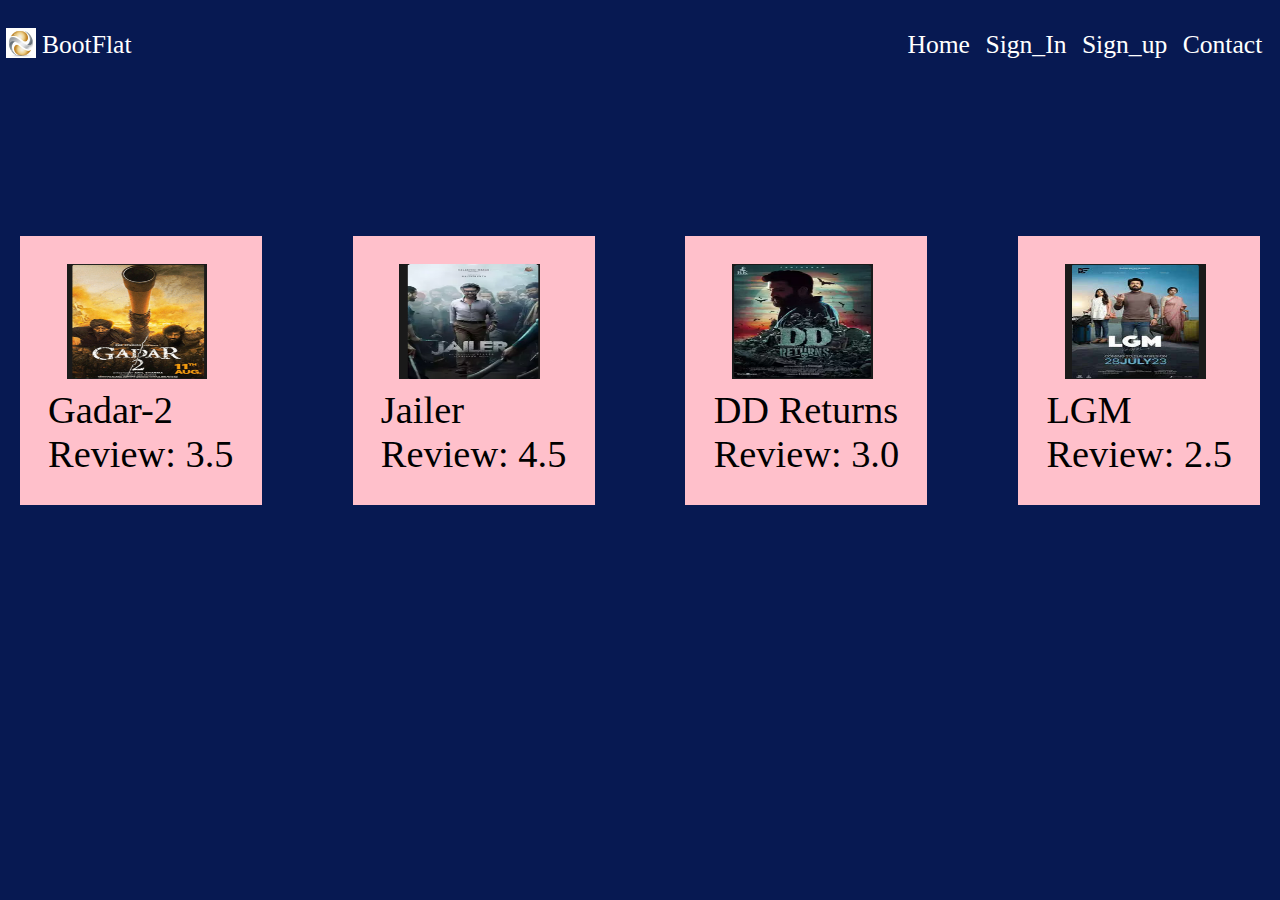
<file: index.html>
<!DOCTYPE html>
<html lang="en">
<head>
    <style>
        
         *{
            margin:0;
            padding:0;
            background-color: #071952;
         }
         .container{
            height:100vh;
         }

          /* header */
         .nav{
            display:flex;
            justify-content: space-between;
            height:10%;
            align-items: center;
            /* border:2px solid blue; */
         }
         .logo{
            display:flex;
            gap:10%;
            color:white;
            align-items: center;
         }
         .items{
            display:flex;
            gap:5%;
            position: relative;
            left:-5%;
         }
         img{
            margin-left: 20%;
            width:30px;
            height:30px;
         }
         .com>a{
            color:black;
            text-decoration: none;
            color:white;
            font-size: 2vw;
         }
         .flat{
            font-size: 2vw;
         }
         .main{
            display:grid;
            grid-template-columns: repeat(auto-fill,minmax(250px,1fr));
            grid-template-rows: repeat(auto,1fr);
            gap:4%;
            justify-items: center;
            margin-top:10%;
            font-size: 3vw;
         }
         .item1{
            background-color:pink;
            padding:10%;
         }
         .item1>p{
            background-color:pink;
         }
         .item1>img{
            width:11vw;
            height:9vw;
            margin-left: 10%;
         }



    </style>
    <meta charset="UTF-8">
    <meta name="viewport" content="width=device-width, initial-scale=1.0">
    <title>BootFlat</title>
</head>
<body>
    <div class="container">
        <div class="nav">
            <div class="logo">
                <div><img src="./logo.jpg"></div>
                <div class="flat">BootFlat</div></div>
            <div class="items">
                    <div class="com"><a href="./index.html">Home</a></div>
                    <div class="com"><a href="./Sign_In.html">Sign_In</a></div>
                    <div class="com"><a href="./Sign_up.html">Sign_up</a></div>
                    <div class="com"><a href="./Contact.html">Contact</a></div>
            </div>
        </div><br>

        <!-- main -->
        <div class="main">
         <div class="item-1 item1">
            <img src="./image/Screenshot (180).png">
            <p>Gadar-2</p>
            <p>Review: 3.5</p>
         </div>
         <div class="item-2 item1">
            <img src="./image/Screenshot (182).png">
            <p>Jailer</p>
            <p>Review: 4.5</p>
         </div>
         <div class="item-3 item1">
            <img src="./image/Screenshot (183).png">
            <p>DD Returns</p>
            <p>Review: 3.0</p>
         </div>
         <div class="item-4 item1">
            <img src="./image/Screenshot (184).png">
            <p>LGM</p>
            <p>Review: 2.5</p>
         </div>
        </div>

       
    </div>
</body>
</html>
</file>
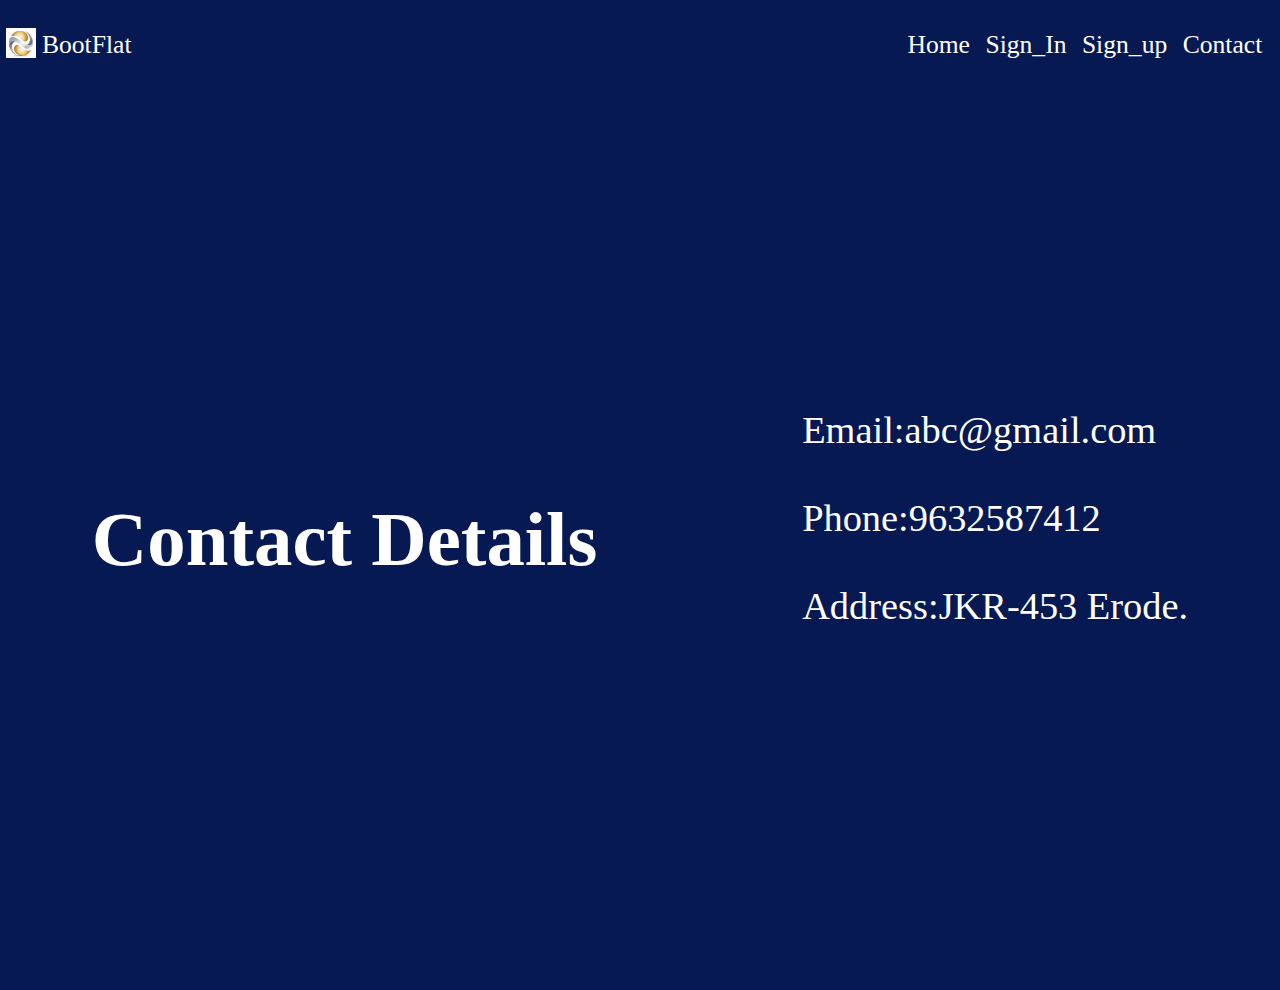
<file: Contact.html>
<!DOCTYPE html>
<html lang="en">
<head>
    <link rel="styleSheet" href="./style.css">
    <style>
        .container2{
            height: 100vh;
            display: flex;
            justify-content: center;
            align-items: center;
            color:white;
            gap:8%;
            font-size: 3vw;
        }
    </style>
    <meta charset="UTF-8">
    <meta name="viewport" content="width=device-width, initial-scale=1.0">
    <title>Contact</title>
</head>
<body>
    <div class="container">
        <div class="nav">
            <div class="logo">
                <div><img src="./logo.jpg"></div>
                <div class="flat">BootFlat</div></div>
            <div class="items">
                    <div class="com"><a href="./index.html">Home</a></div>
                    <div class="com"><a href="./Sign_In.html">Sign_In</a></div>
                    <div class="com"><a href="./Sign_up.html">Sign_up</a></div>
                    <div class="com"><a href="./Contact.html">Contact</a></div>
            </div>
        </div>

             
        <div class="container2">
            <h1>Contact Details</h1><br><br>
            <div>
                <form action="#">
                    <label>Email:</label><label>abc@gmail.com</label><br><br>
                    <label>Phone:</label><label>9632587412</label><br> <br>
                    <label>Address:</label><label>JKR-453 Erode.</label><br><br>
                </form>
            </div>
        </div>
</body>
</html>
</file>
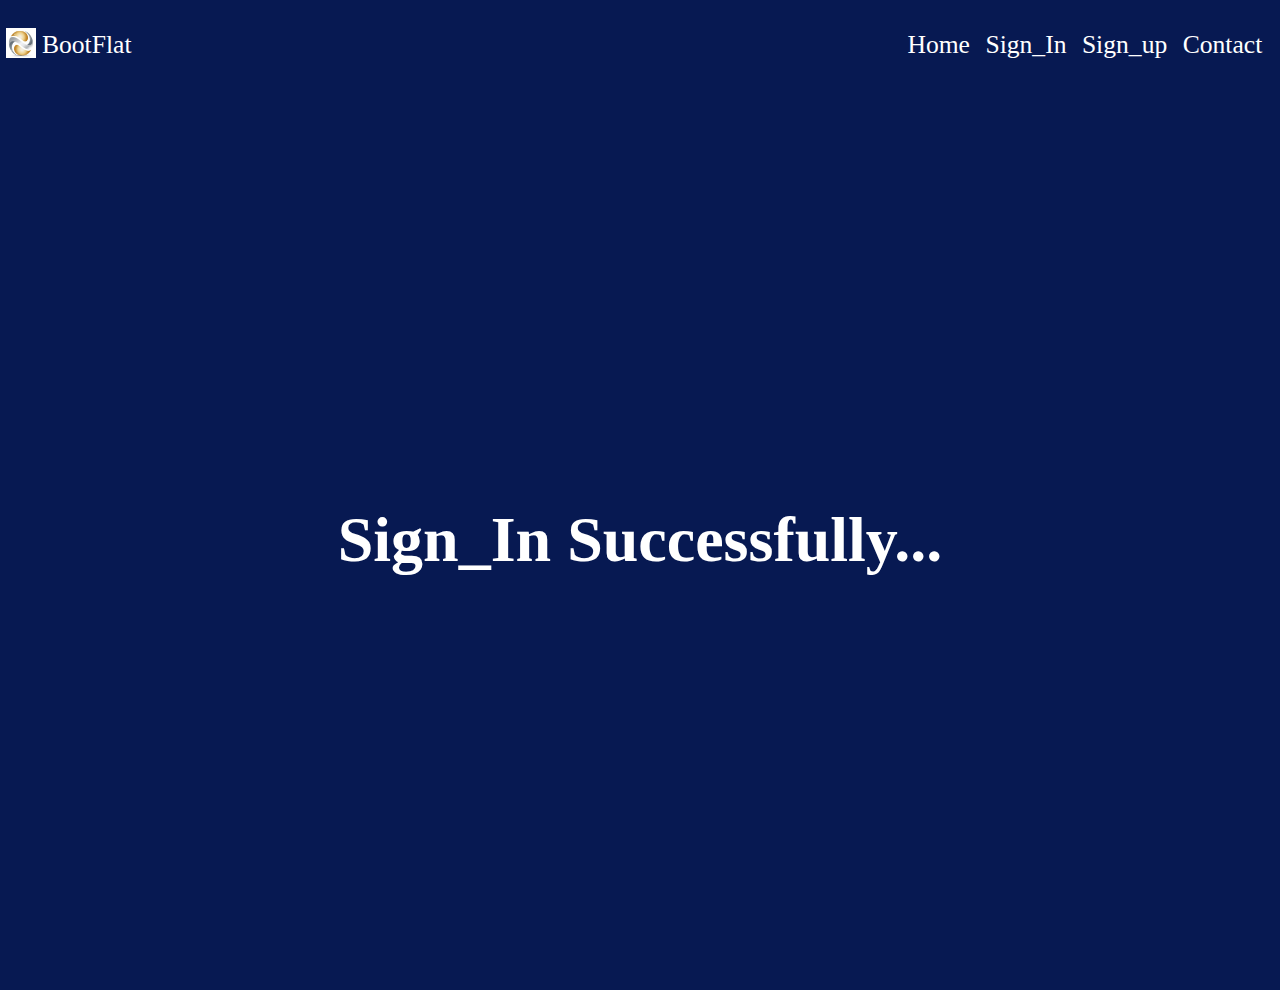
<file: sign.html>
<!DOCTYPE html>
<html lang="en">
<head>
    <link rel="stylesheet" href="./style.css">
    <style>
        .sign1{
            height: 100vh;
            display:flex;
            justify-content: center;
            align-items: center;
        }
        h1{
            color:white;
            font-size: 5vw;
        }
    </style>
    <meta charset="UTF-8">
    <meta name="viewport" content="width=device-width, initial-scale=1.0">
    <title>sign</title>
</head>
<body>
    <div class="container">
        <div class="nav">
            <div class="logo">
                <div><img src="./logo.jpg"></div>
                <div class="flat">BootFlat</div></div>
            <div class="items">
                    <div class="com"><a href="./index.html">Home</a></div>
                    <div class="com"><a href="./Sign_In.html">Sign_In</a></div>
                    <div class="com"><a href="./Sign_up.html">Sign_up</a></div>
                    <div class="com"><a href="./Contact.html">Contact</a></div>
            </div>
        </div>

        <div class="sign1">
            <h1>Sign_In Successfully...</h1>
        </div>
</body>
</html>
</file>
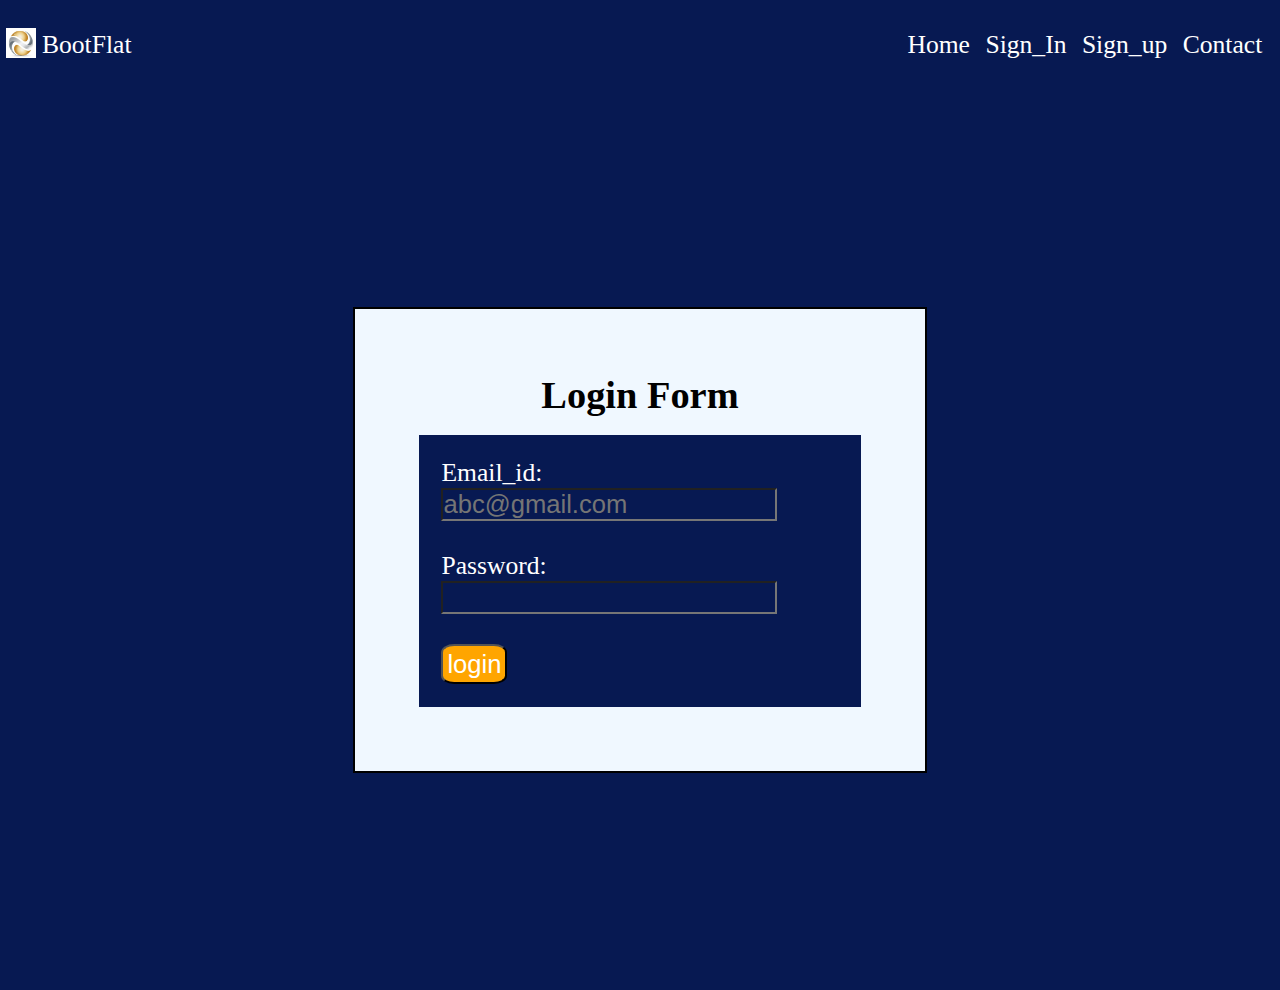
<file: Sign_In.html>
<!DOCTYPE html>
<html lang="en">
<head>
    <link rel="stylesheet" href="./style.css">
    <style>
        .container1{
            height: 100vh;
            display:flex;
            justify-content: center;
            align-items: center;
        }
        .forms{
            border:2px solid black;
            padding:5%;
            background-color: aliceblue;
        }
        form,label,input{
            color:white;
            font-size:2vw;
        }
        form{
            padding:5%;
        }

        *{
            background-color:#071952;
        }
        h1{
            background-color: aliceblue;
            text-align: center;
            font-size: 3vw;
        }
        .login{
            padding:1%;
            border-radius:20%;
            background-color:orange;
        }
    </style>
    <script>
        function check(){
        var a=document.getElementById("mail").value;
        var b=document.getElementById("password").value;
        if(a=="a@gmail.com" && b=="1234"){
            alert("Login Successfully...");
        }
        else{
            alert("Invalid password or email");
        }
    }
    </script>
    <meta charset="UTF-8">
    <meta name="viewport" content="width=device-width, initial-scale=1.0">
    <title>Sign_In</title>
</head>
<body>
    <div class="container">
        <div class="nav">
            <div class="logo">
                <div><img src="./logo.jpg"></div>
                <div class="flat">BootFlat</div></div>
            <div class="items">
                    <div class="com"><a href="./index.html">Home</a></div>
                    <div class="com"><a href="./Sign_In.html">Sign_In</a></div>
                    <div class="com"><a href="./Sign_up.html">Sign_up</a></div>
                    <div class="com"><a href="./Contact.html">Contact</a></div>
            </div>
        </div>



    <div class="container1">
        <div class="forms">
            <h1>Login Form</h1><br>
           <form action="./sign.html">
              <lable for="mail">Email_id:</lable><input type="email" placeholder="abc@gmail.com" id="mail" required><br><br>
              <lable for="password">Password:</lable><input type="password" id="password" required><br><br>
              <input onclick="check()" class="login" type="submit" value="login">
           </form>
        </div>

    </div>
</body>
</html>
</file>
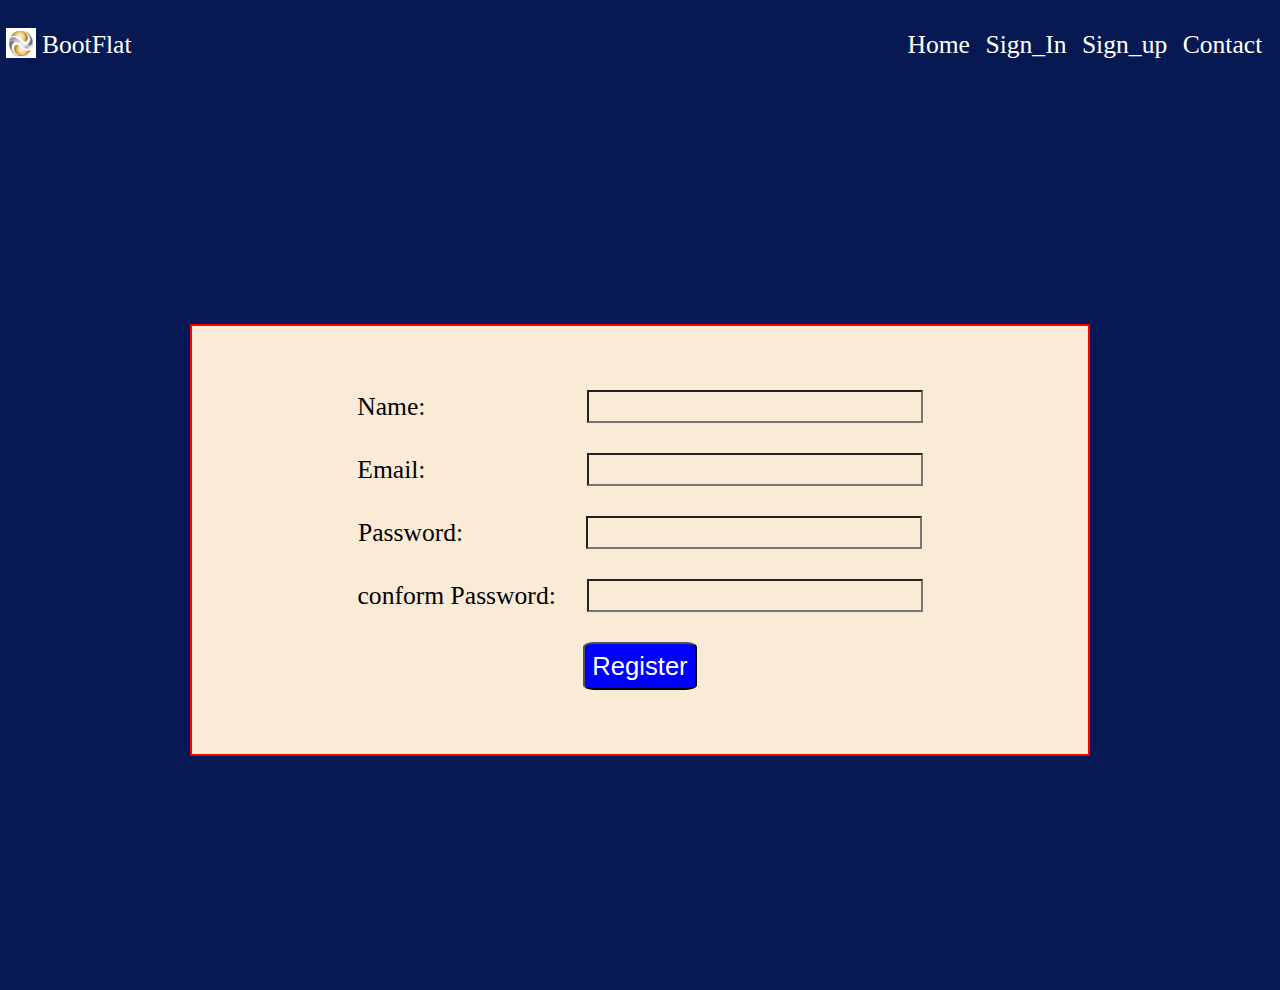
<file: Sign_up.html>
<!DOCTYPE html>
<html lang="en">
<head>
    <link rel="stylesheet" href="./style.css">
    <style>
        .form1{
            height: 100vh;
            justify-content: center;
            align-items: center;
            display:flex;
            /* border:2px solid red; */
        }
        form{
            border:2px solid red;
            width:60%;
            font-size: 2vw;
            text-align: center;
            background-color: antiquewhite;
            padding:5%
        }
        label,input{
            background-color: antiquewhite;
        }
        .label1{
            margin-right: 21%;
        }
        .label2{
            margin-right: 21%;
        }
        .label3{
            margin-right: 16%;
        }
        .label4{
            margin-right: 4%;
        }
        input{
            font-size: 2vw;;
        }
        .button{
            background-color: blue;
            color:white;
            border-radius: 10%;
            padding:1%
        }
    </style>
    <script>
        function check1(){
            alert("Register Successfully...");
        }
    </script>
    <meta charset="UTF-8">
    <meta name="viewport" content="width=device-width, initial-scale=1.0">
    <title>Sign_up</title>
</head>
<body>
    <div class="container">
        <div class="nav">
            <div class="logo">
                <div><img src="./logo.jpg"></div>
                <div class="flat">BootFlat</div></div>
            <div class="items">
                    <div class="com"><a href="./index.html">Home</a></div>
                    <div class="com"><a href="./Sign_In.html">Sign_In</a></div>
                    <div class="com"><a href="./Sign_up.html">Sign_up</a></div>
                    <div class="com"><a href="./Contact.html">Contact</a></div>
            </div>
        </div>

        <!-- Sign_up -->

        <div class="Sign_up">
            <div class="form1">
                <form action="./signup.html">
                    <label class="label1">Name:</label><input type="text" required><br><br>
                    <label class="label2">Email:</label><input type="email" required><br><br>
                    <label class="label3">Password:</label><input type="password" required><br><br>
                    <label class="label4">conform Password:</label><input type="password" required><br><br>
                    <input class="button" onclick="check1()" type="submit" value="Register">
                </form>
            </div>
        </div>

</body>
</html>
</file>
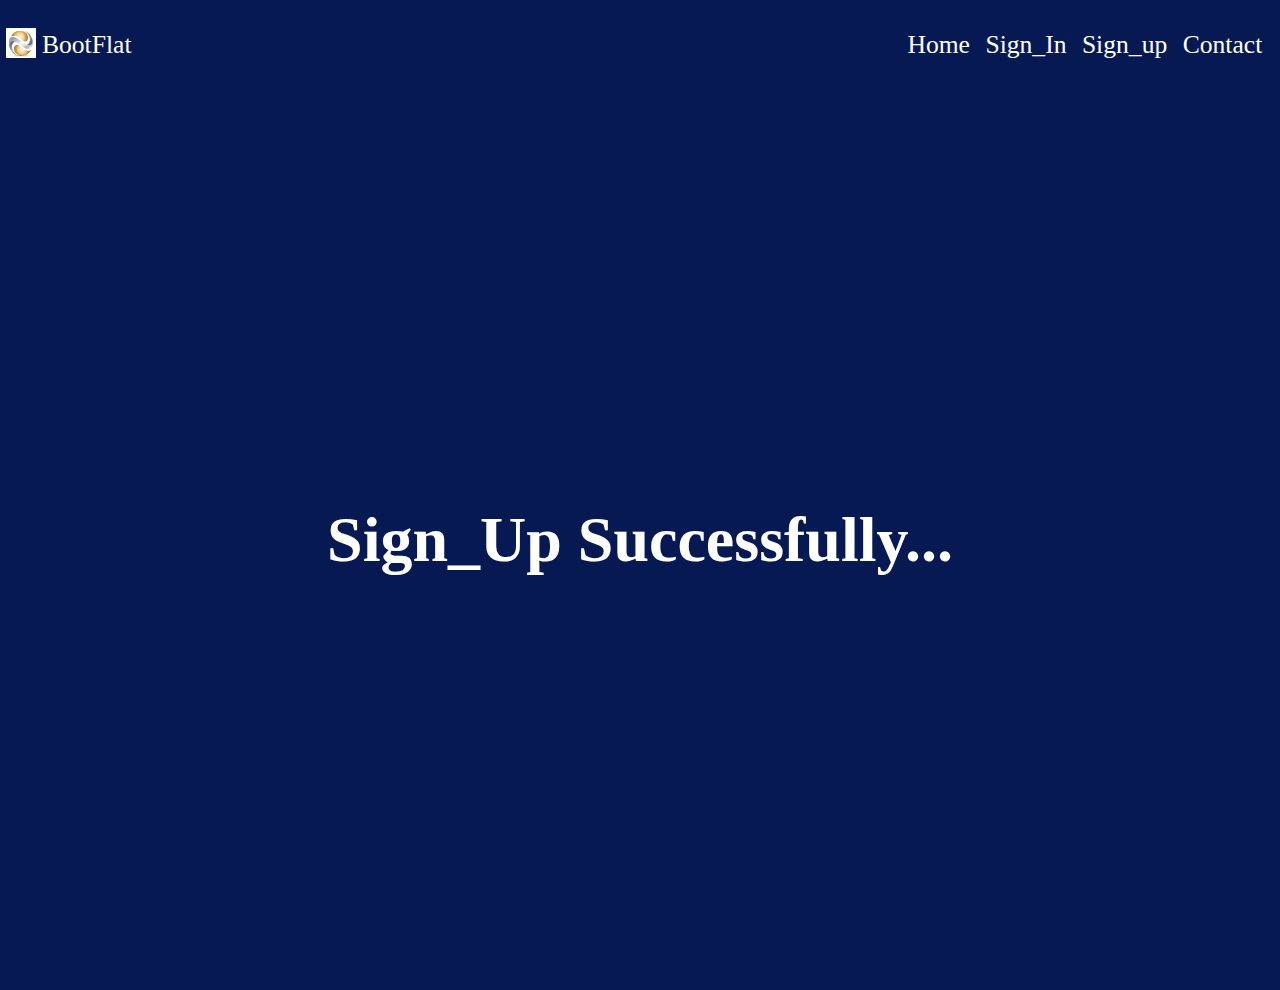
<file: signup.html>
<!DOCTYPE html>
<html lang="en">
<head>
    <link rel="stylesheet" href="./style.css">
    <style>
        .sign1{
            height: 100vh;
            display:flex;
            justify-content: center;
            align-items: center;
        }
        h1{
            color:white;
            font-size: 5vw;
        }
    </style>
    <meta charset="UTF-8">
    <meta name="viewport" content="width=device-width, initial-scale=1.0">
    <title>sign</title>
</head>
<body>
    <div class="container">
        <div class="nav">
            <div class="logo">
                <div><img src="./logo.jpg"></div>
                <div class="flat">BootFlat</div></div>
            <div class="items">
                    <div class="com"><a href="./index.html">Home</a></div>
                    <div class="com"><a href="./Sign_In.html">Sign_In</a></div>
                    <div class="com"><a href="./Sign_up.html">Sign_up</a></div>
                    <div class="com"><a href="./Contact.html">Contact</a></div>
            </div>
        </div>

        <div class="sign1">
            <h1>Sign_Up Successfully...</h1>
        </div>
</body>
</html>
</file>
<file: style.css>
*{
            margin:0;
            padding:0;
            background-color: #071952;
         }
         .container{
            height:100vh;
         }

          /* header */
         .nav{
            display:flex;
            justify-content: space-between;
            height:10%;
            align-items: center;
            /* border:2px solid blue; */
         }
         .logo{
            display:flex;
            gap:10%;
            color:white;
            align-items: center;
         }
         .items{
            display:flex;
            gap:5%;
            position: relative;
            left:-5%;
         }
         img{
            margin-left: 20%;
            width:30px;
            height:30px;
         }
         .com>a{
            color:black;
            text-decoration: none;
            color:white;
            font-size: 2vw;
         }
         .flat{
            font-size: 2vw;
         }
</file>
